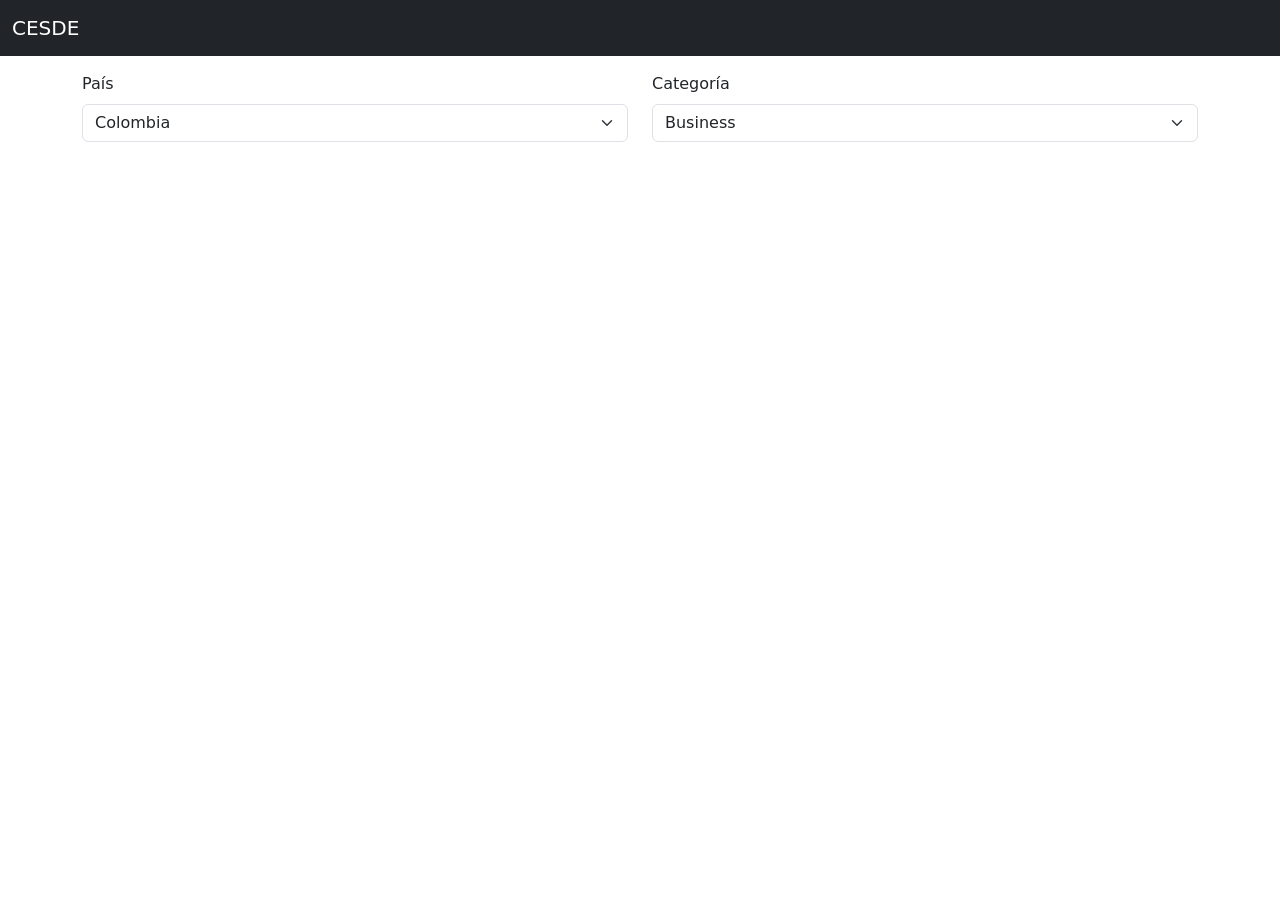
<file: repaso_javascript/index.html>
<!DOCTYPE html>
<html lang="en">

<head>
    <meta charset="UTF-8">
    <meta http-equiv="X-UA-Compatible" content="IE=edge">
    <meta name="viewport" content="width=device-width, initial-scale=1.0">
    <title>Document</title>
    <link href="https://cdn.jsdelivr.net/npm/bootstrap@5.0.0-beta2/dist/css/bootstrap.min.css" rel="stylesheet"
        integrity="sha384-BmbxuPwQa2lc/FVzBcNJ7UAyJxM6wuqIj61tLrc4wSX0szH/Ev+nYRRuWlolflfl" crossorigin="anonymous">
</head>

<body>
    <nav class="navbar navbar-dark bg-dark">
        <div class="container-fluid">
            <a class="navbar-brand" href="#">CESDE</a>
        </div>
    </nav>
    <div class="container" id="container">
        <div class="mt-3"></div>
        <div class="row">
            <div class="col-12 col-md-6">
                <label class="form-label">País</label>
                <select class="form-select" aria-label="Default select example" id="countries">
                    <option selected value="co">Colombia</option>
                    <option value="ar">Argentina</option>
                    <option value="us">Usa</option>
                </select>
            </div>
            <div class="col-12 col-md-6">
                <label class="form-label">Categoría</label>
                <select class="form-select" aria-label="Default select example" id="categories"
                    onchange="renderData(this.value)">
                    <option selected value="business">Business</option>
                    <option value="entertainment">Entertainment</option>
                    <option value="general">general</option>
                    <option value="health">health</option>
                    <option value="science">science</option>
                    <option value="sports">sports</option>
                    <option value="technology">technology</option>
                </select>
            </div>
        </div>
        <div class="mt-3"></div>
        <div class="row" id="articles">

        </div>
    </div>
    <script src="https://cdn.jsdelivr.net/npm/bootstrap@5.0.0-beta2/dist/js/bootstrap.bundle.min.js"
        integrity="sha384-b5kHyXgcpbZJO/tY9Ul7kGkf1S0CWuKcCD38l8YkeH8z8QjE0GmW1gYU5S9FOnJ0"
        crossorigin="anonymous"></script>
    <script src="app.js"></script>
</body>

</html>
</file>
